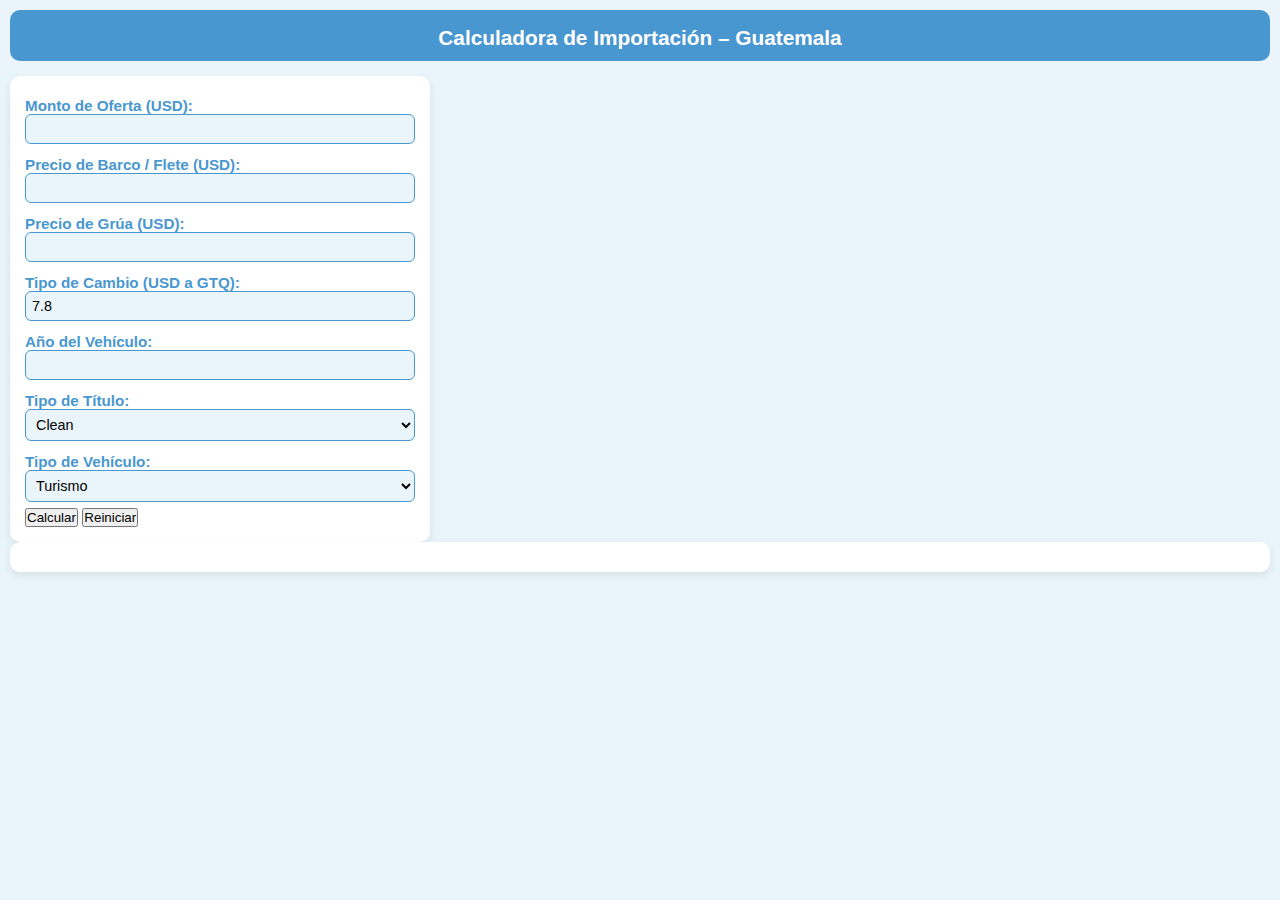
<file: calculadora-gt.html>
<!DOCTYPE html>
<html lang="es">
<head>
  <meta charset="UTF-8" />
  <meta name="viewport" content="width=device-width, initial-scale=1.0" />
  <title>Calculadora Guatemala – SubastaCar</title>
  <link rel="stylesheet" href="estilos-gt.css">
</head>
<body>

<header>
  <h1>Calculadora de Importación – Guatemala</h1>
</header>

<main>
  <section class="formulario">
    <label>Monto de Oferta (USD):
      <input type="number" id="c1" />
    </label>

    <label>Precio de Barco / Flete (USD):
      <input type="number" id="c7" />
    </label>

    <label>Precio de Grúa (USD):
      <input type="number" id="c8" />
    </label>

    <label>Tipo de Cambio (USD a GTQ):
      <input type="number" id="e2" value="7.8" />
    </label>

    <label>Año del Vehículo:
      <input type="number" id="anio" min="1990" max="2025" />
    </label>

    <label>Tipo de Título:
      <select id="titulo">
        <option value="clean">Clean</option>
        <option value="salvage">Salvage</option>
        <option value="rebuilt">Rebuilt</option>
      </select>
    </label>

    <label>Tipo de Vehículo:
      <select id="tipoVehiculo">
        <option value="turismo">Turismo</option>
        <option value="pickup">Pickup</option>
        <option value="suv">SUV</option>
        <option value="electrico">Eléctrico</option>
      </select>
    </label>

    <button onclick="calcular()">Calcular</button>
    <button onclick="reiniciar()">Reiniciar</button>
  </section>

  <section class="resultados" id="resultados">
    <!-- Aquí se mostrarán los resultados -->
  </section>
</main>

<script src="script-gt.js"></script>
</body>
</html>
</file>
<file: estilos-gt.css>
:root {
  --celeste: #4997D0;
  --celeste-claro: #eaf4fb;
  --blanco: #ffffff;
  --dorado: #c9a43e;
  --gris: #f0f0f0;
  --max-width: 1200px;
}

* {
  box-sizing: border-box;
  margin: 0;
  padding: 0;
}

body {
  font-family: 'Montserrat', sans-serif;
  background: var(--celeste-claro);
  color: #333;
  padding: 10px;
}

header {
  background: var(--celeste);
  color: var(--blanco);
  text-align: center;
  padding: 0.7rem;
  border-radius: 10px;
  position: relative;
  margin-bottom: 15px;
}

header h1 {
  font-size: 1.3rem;
  margin-top: 5px;
}

header .escudo {
  position: absolute;
  left: 10px;
  top: 5px;
  width: 40px;
  height: auto;
}

main.grid {
  display: flex;
  justify-content: space-between;
  gap: 15px;
  max-width: var(--max-width);
  margin: auto;
}

.formulario {
  flex: 1;
  background: var(--blanco);
  padding: 15px;
  border-radius: 10px;
  box-shadow: 0 4px 10px rgba(0,0,0,0.08);
  min-width: 350px;
  max-width: 420px;
}

.resultados {
  flex: 1;
  background: var(--blanco);
  padding: 15px;
  border-radius: 10px;
  box-shadow: 0 4px 10px rgba(0,0,0,0.08);
  overflow-x: auto;
  min-width: 350px;
}

.formulario label {
  display: block;
  margin-top: 6px;
  font-weight: 600;
  color: var(--celeste);
  font-size: 0.95rem;
}

.formulario input,
.formulario select {
  width: 100%;
  padding: 6px;
  font-size: 0.9rem;
  border: 1px solid var(--celeste);
  border-radius: 6px;
  background: var(--celeste-claro);
  margin-bottom: 6px;
}

.botones {
  display: flex;
  gap: 8px;
  margin-top: 10px;
}

.botones button {
  flex: 1;
  background-color: var(--dorado);
  color: var(--blanco);
  border: none;
  padding: 8px;
  border-radius: 6px;
  font-weight: bold;
  cursor: pointer;
  font-size: 0.9rem;
}

.botones button:hover {
  background-color: #b5902c;
}

.resultados table {
  width: 100%;
  border-collapse: collapse;
  font-size: 0.9rem;
  margin-top: 10px;
}

.resultados th,
.resultados td {
  padding: 6px;
  border: 1px solid #ccc;
  text-align: left;
}

.resultados th {
  background: var(--celeste);
  color: var(--blanco);
}
</file>
